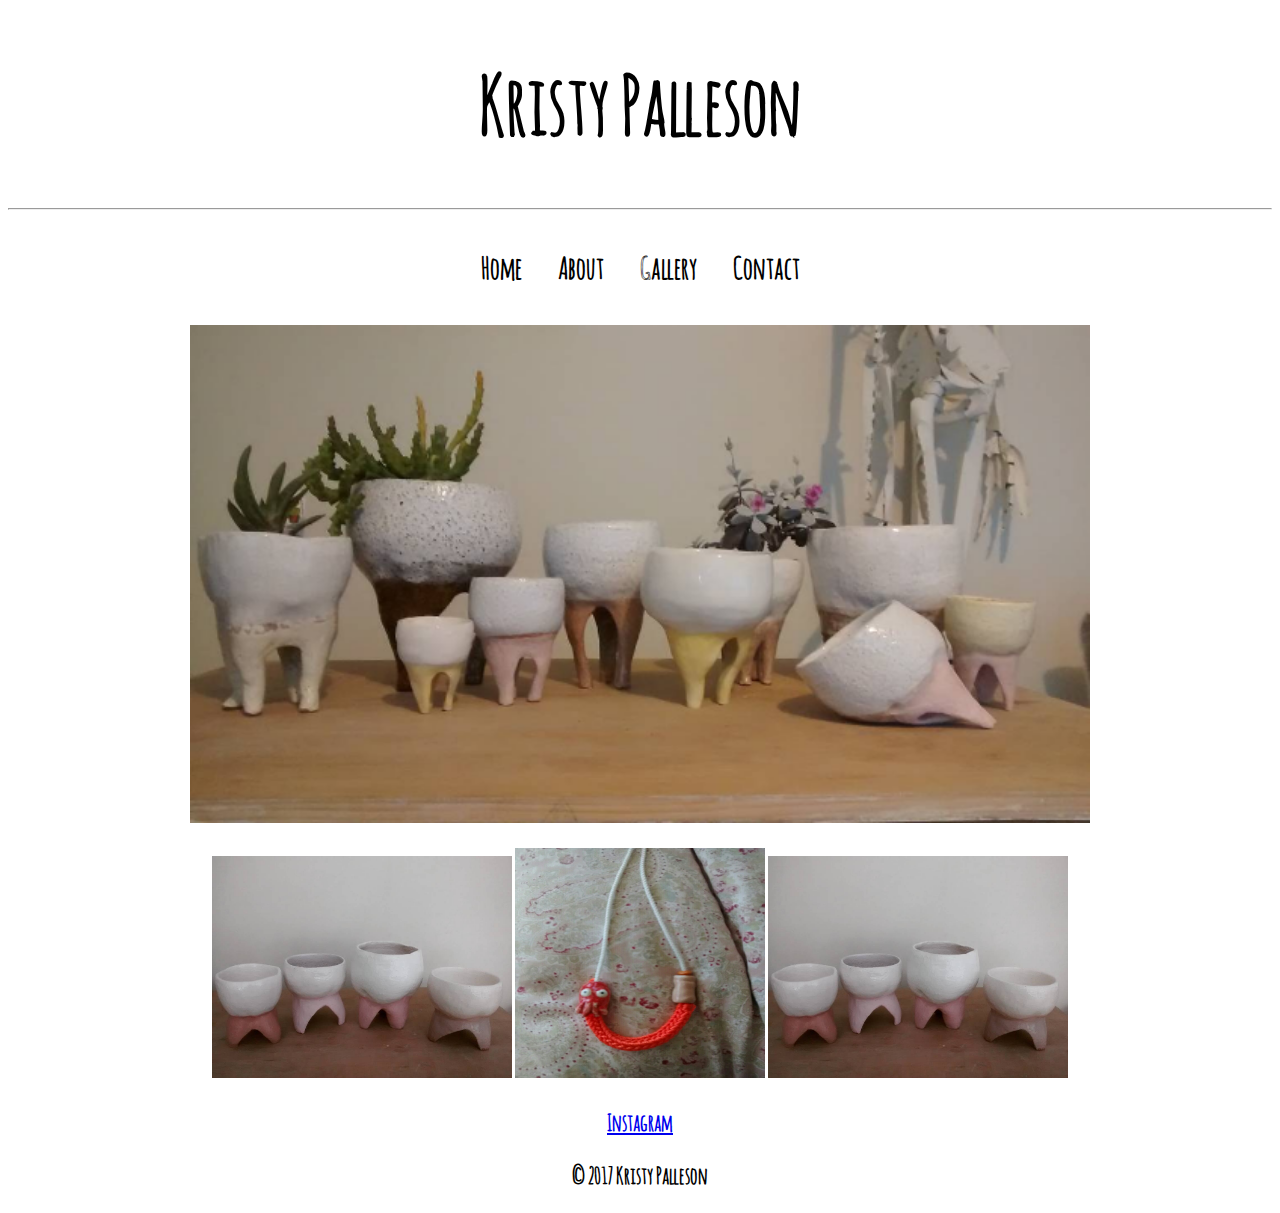
<file: index.html>
<!DOCTYPE html>
<html>
  <head>
    <title>Home | Kristy Palleson</title>
	<link rel="stylesheet" type="text/css" href="style.css" />
	</head>
	<body> 
	<div id="header">
	<h1>
        <font>Kristy Palleson</font>
	</h1>
	</div>
	<div id="content">
	</div>
	<hr />
	<div>
   <style>

</style>
</head>
<body>
<h2> 
    <ul>
    <li><a href="#home">Home</a></li>
    <li><a href="./about.html">About</a></li>
    <li><a href="./gallery.html">Gallery</a></li>
    <li><a href="./contact.html">Contact</a></li>
    </ul>
    </h2>
    </div>

    
	<img src="image2.bmp" width="900" alt="tooth pots" />
	<p></p>
	<img src="image3.bmp" width="300" alt="tooth pots small" />
	<img src="image4.bmp" width="250" height="230" alt="tooth pots small" />
	<img src="image3.bmp" width="300" alt="tooth pots small" />
	
	<div id="links">
	<h3> <a href="http://www.instagram.com/kristy.j.p/">Instagram</a>
	</div>
	
	<div>
    <h3>
		&copy; 2017 Kristy Palleson
    </h3>
	</div> 
	
</body>

</html>
</file>
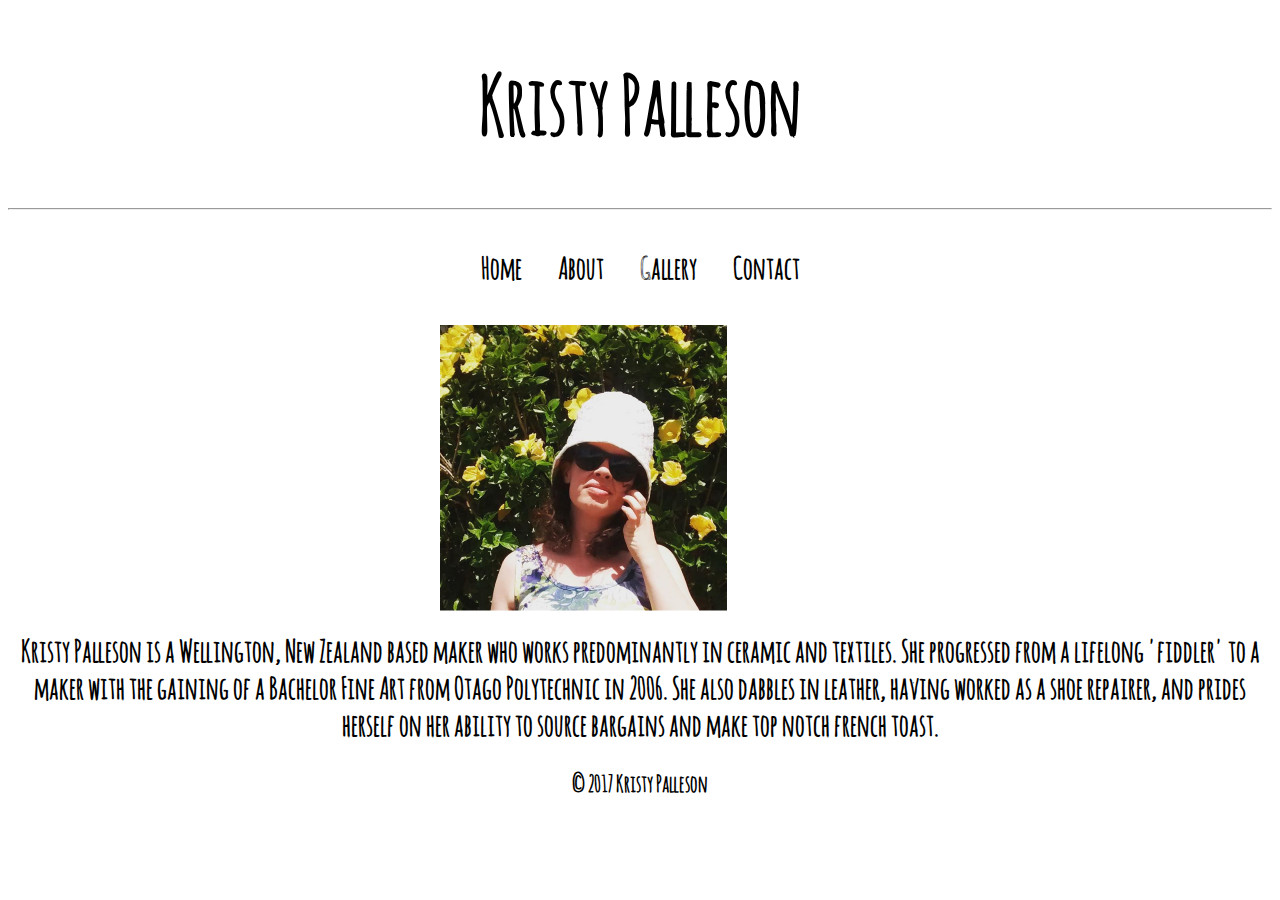
<file: about.html>
<!DOCTYPE html>
<html>
  <head>
    <title>Home | Kristy Palleson</title>
	<link rel="stylesheet" type="text/css" href="style.css" />
	</head>
	<body> 
	<div id="header">
	<h1>
        <font>Kristy Palleson</font>
	</h1>
	</div>
	<div id="content">
	</div>
	<hr />
	<div>
    
</head>
<body>
<h2> 
    <ul>
    <li><a href="./index.html">Home</a></li>
    <li><a href="#about">About</a></li>
    <li><a href="./gallery.html">Gallery</a></li>
    <li><a href="./contact.html">Contact</a></li>
    </ul>
    </h2>
    </div>	
    <h2>
    <img src="about.bmp" width="400" alt="Kristy" />
    <br>
    Kristy Palleson is a Wellington, New Zealand based maker who works predominantly in ceramic and textiles.  
    She progressed from a lifelong 'fiddler' to a maker with the gaining of a Bachelor Fine Art from Otago Polytechnic in 2006.
    She also dabbles in leather, having worked as a shoe repairer, and prides herself on her ability to source bargains and make top notch french toast.
    </h2>
	<div>
    <h3>
		&copy; 2017 Kristy Palleson
    </h3>
	</div> 
	
</body>

</html>
</file>
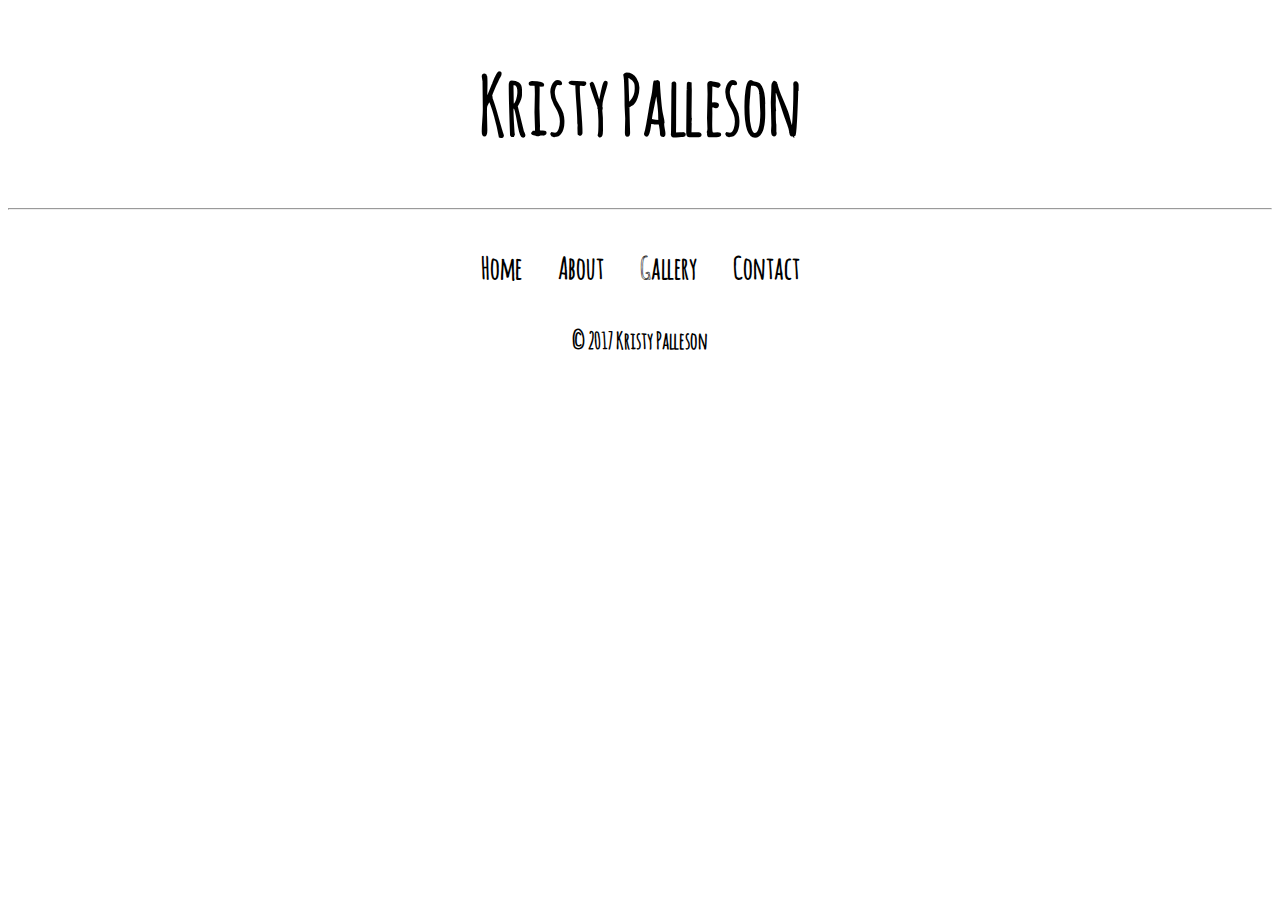
<file: contact.html>
<!DOCTYPE html>
<html>
  <head>
    <title>Home | Kristy Palleson</title>
	<link rel="stylesheet" type="text/css" href="style.css" />
	</head>
	<body> 
	<div id="header">
	<h1>
        <font>Kristy Palleson</font>
	</h1>
	</div>
	<div id="content">
	</div>
	<hr />
	<div>
   <style>

</style>
</head>
<body>
<h2> 
    <ul>
    <li><a href="./index.html">Home</a></li>
    <li><a href="./about.html">About</a></li>
    <li><a href="./gallery.html">Gallery</a></li>
    <li><a href="#contact">Contact</a></li>
    </ul>
    </h2>
    </div>
    
    
	<div>
    <h3>
		&copy; 2017 Kristy Palleson
    </h3>
	</div> 
	
</body>

</html>
</file>
<file: style.css>
body {
	background-color: #FFF;
	text-align: center;
	font-family: AmaticSC-Regular;
    font-size: 20px;
}
@font-face {
	font-family: AmaticSC-Regular;
	src: url('./AmaticSC-Regular.ttf') format('truetype');
}
#content > h1 {
    font-size: 40px; "Kristy Palleson"; Arial, Helvetica, Geneva;
}
#header {
	color: #000;
	text-align: center;
    font-size: 40px!important;
}    
#content > h2 {
		}

ul {
    list-style-type: none;
    margin: 0 auto;
    padding: 0px;
    overflow: hidden;
    background-color: #FFF;
}

li {
    display: inline;
}

li a {
    display: inline-block;
    color: Black;
    text-align: center;
    padding: 14px 16px;
    text-decoration: none;
}

li a:hover {
    background-color: #F9E1E1;
}
</file>
